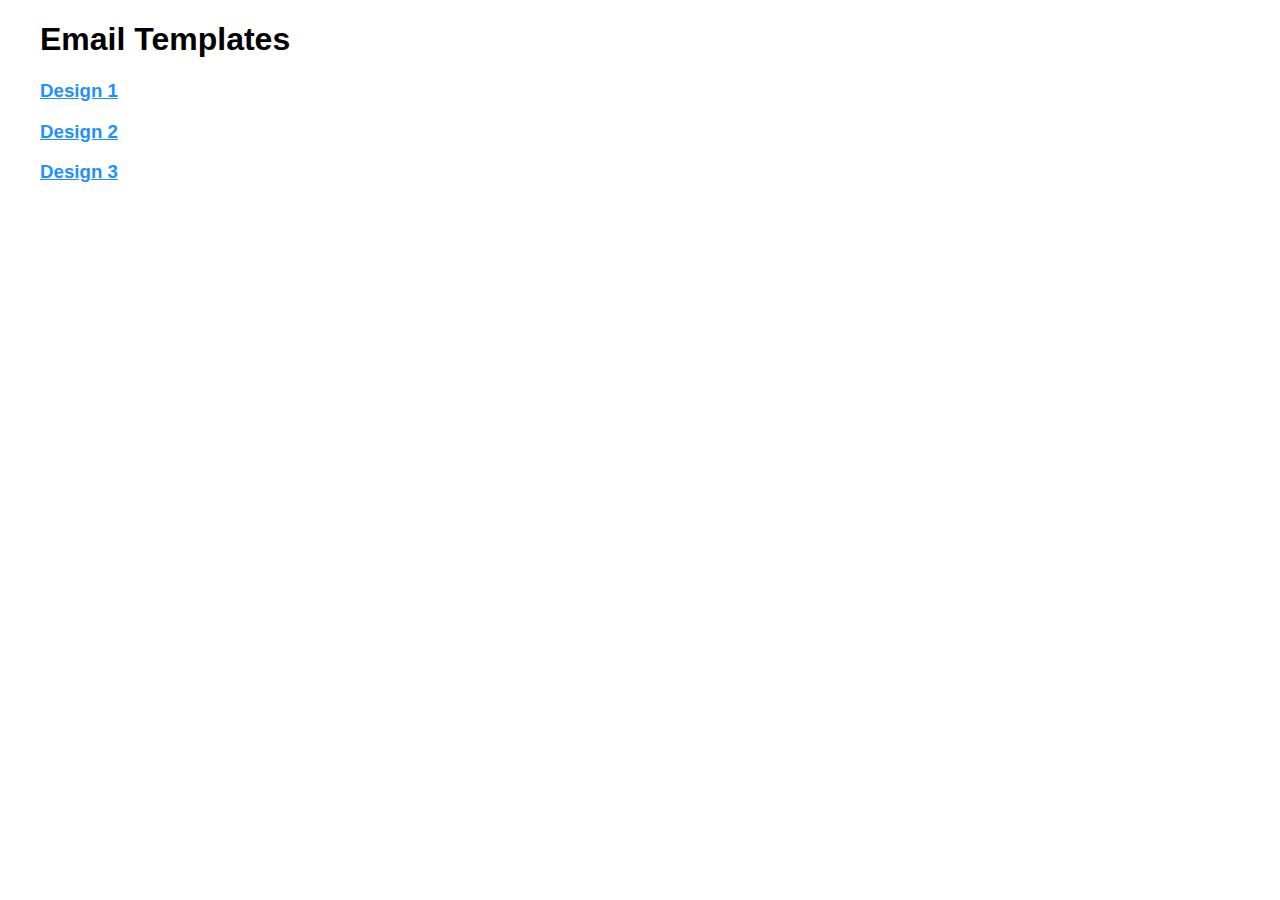
<file: index.html>
<!DOCTYPE html>
<html lang="en">
<head>
    <meta charset="UTF-8">
    <meta http-equiv="X-UA-Compatible" content="IE=edge">
    <meta name="viewport" content="width=device-width, initial-scale=1.0">
    <style>
        body{
            font-family: Arial, Helvetica, sans-serif;
            margin-left: 40px;
        }
        a{
            color: dodgerblue;
        }
    </style>
    <title>Document</title>
</head>
<body>

    <h1>Email Templates</h1>
    <h3>
        <a href="design1.html">Design 1</a>
    </h3>
    <h3>
        <a href="design2.html">Design 2</a>
    </h3>
    <h3>
        <a href="design3.html">Design 3</a>
    </h3>
</body>
</html>
</file>
